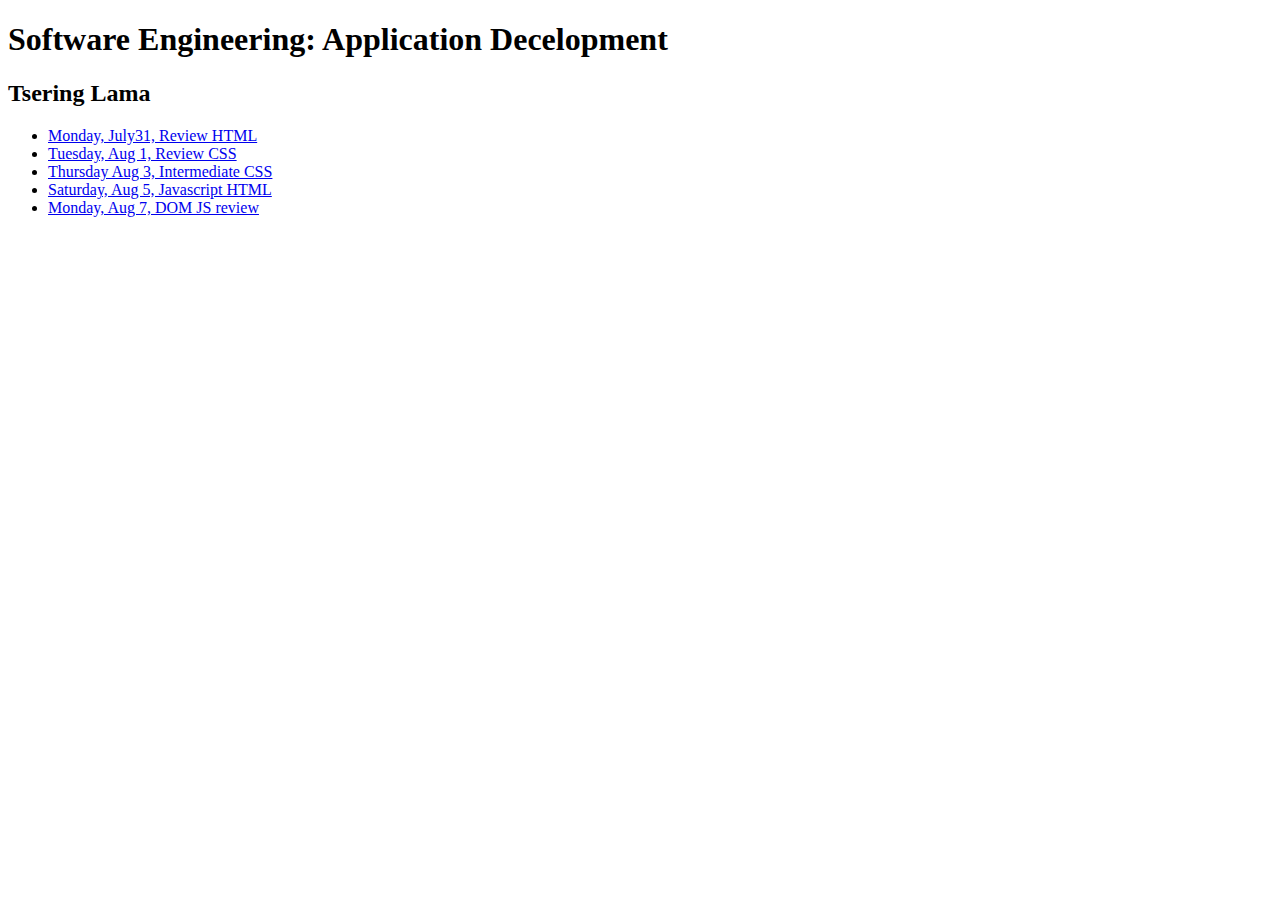
<file: index.html>
<!DOCTYPE html>
<html lang="en">
<head>
    <meta charset="UTF-8">
    <meta http-equiv="X-UA-Compatible" content="IE=edge">
    <meta name="viewport" content="width=device-width, initial-scale=1.0">
    <title>Tsering Lama</title>
</head>
<body>
    <h1>Software Engineering: Application Decelopment</h1>
    <h2>Tsering Lama</h2>

<ul>
    <li>
        <a href="day1_July31/day1.html">Monday, July31, Review HTML</a>
    </li>
    <li>
        <a href="day2_Aug1/day2.html">Tuesday, Aug 1, Review CSS</a>
    </li>
    <li>
        <a href="day3_Aug3/day3.html">Thursday Aug 3, Intermediate CSS</a>
    </li>
    <li>
        <a href="day4_Aug5/day4.html">Saturday, Aug 5, Javascript HTML</a>
    </li>
    <li>
        <a href="day5_Aug7_DOM/day5.html">Monday, Aug 7, DOM JS review</a>
    </li>

</ul>
</body>
</html>
</file>
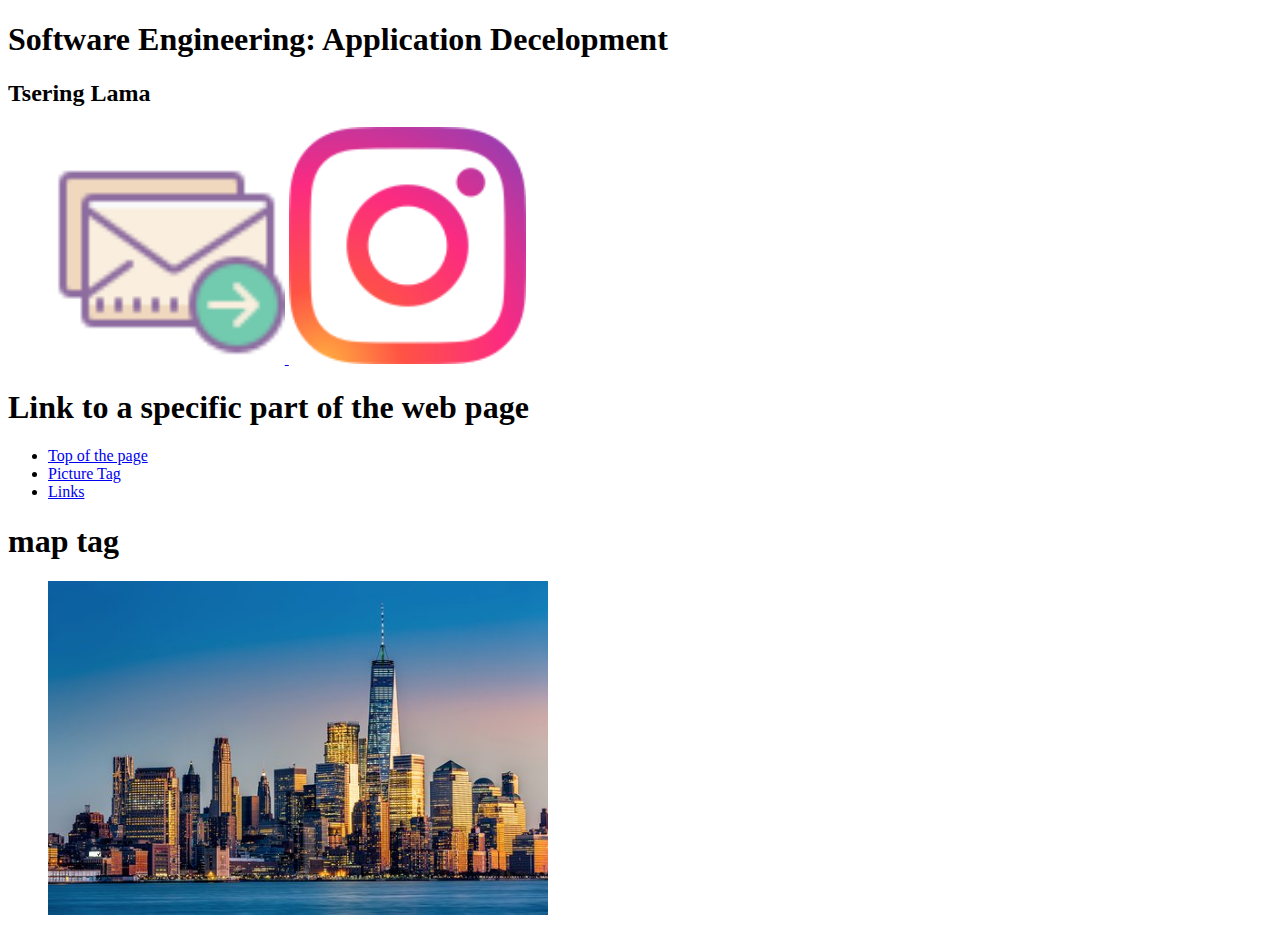
<file: day1_July31/day1.html>
<!DOCTYPE html>
<html lang="en">
<head>
    <meta charset="UTF-8">
    <meta http-equiv="X-UA-Compatible" content="IE=edge">
    <meta name="viewport" content="width=device-width, initial-scale=1.0">
    <title>Tsering Lama</title>
</head>
<body>
    <h1>Software Engineering: Application Decelopment</h1>
    <h2>Tsering Lama</h2>

<figure>
    <a href="https://www.gmail.com/@qcc_cuny" target="_blank" rel="noopener noreferrer">
        <img src="logos/email.png" alt="Image of email logo: Email us for inquiries" width="20%">
    </a>
    <a href="https://www.instagram.com/@qcc_cuny" target="_blank" rel="noopener noreferrer">
        <img src="logos/instagram.png" alt="Image of email logo: follow us on IG" width="20%">
    </a>
</figure>
<h1>Link to a specific part of the web page</h1>
<ul>
    <li>
        <a href="#">Top of the page</a>
    </li>
    <li>
        <a href="#picTag">Picture Tag</a>
    </li>
    <li>
        <a href="#Links">Links</a>
    </li>
</ul>
<h1>map tag</h1>
<figure>
    <img src="logos/newyork.jpg" width="500px" usemap="#nyc" alt="">
</figure>
<map name="nyc">
    <area shape="rect" coords="" href="https://en.wikipedia.org/wiki/Liberty_Tower_(Manhattan)" target="_blank" rel="noopener noreferrer" alt="">
</map>
</body>
</html>
</file>
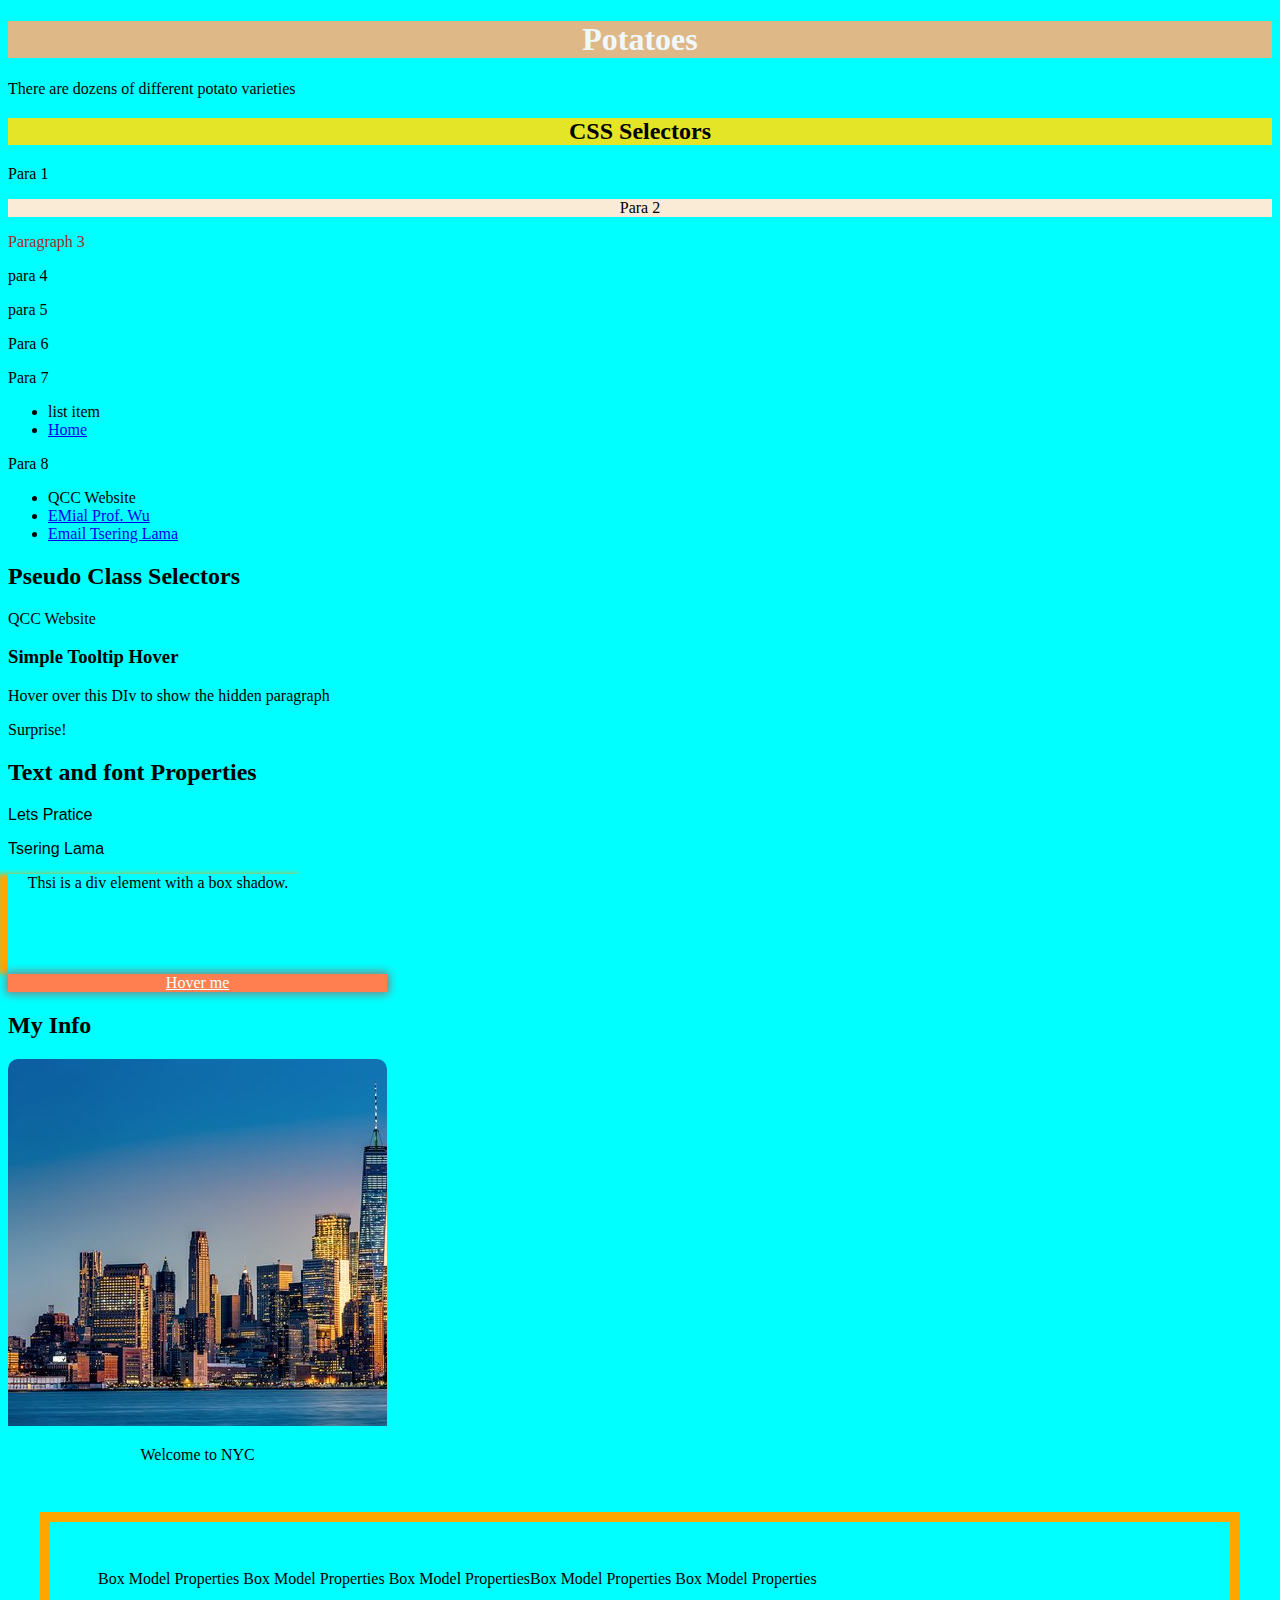
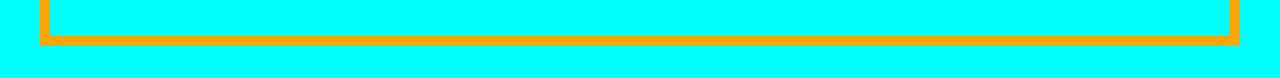
<file: day2_Aug1/day2.html>
<!DOCTYPE html>
<html lang="en">
<head>
    <meta charset="UTF-8">
    <meta http-equiv="X-UA-Compatible" content="IE=edge">
    <meta name="viewport" content="width=device-width, initial-scale=1.0">
    <title>Tsering Lama</title>
    <style>
        h1{background-color: burlywood; color: aliceblue;}

    </style>
    <link rel="stylesheet" href="style.css">
</head>
<body>
    <h1>Potatoes</h1>
    <p>There are dozens of different potato varieties</p>
    <h2 class="par1">CSS Selectors</h2>
    <p class="par1">Para 1</p>
    <p id="par2">Para 2</p>
    <p class="par1 bgp">Paragraph 3</p>

    <!--Combinator Selectors-->
    <div>
        <p>para 4</p>
        <p>para 5</p>
    </div>
    <p>Para 6</p>
    <p>Para 7</p>

    <ul>
        <li>list item</li>
        <li><a href="#">Home</a></li>
    </ul>

    <p>Para 8</p>

    <!--Attribute selectors-->
    <ul>
        <li> <a href="https://www.qcc.cuny.edu" target="_blank" rel="noopener noreferrer"></a> QCC Website</li>
        <li><a href="mailto:hwu@qcc.cuny.edu">EMial Prof. Wu</a></li>
        <li><a href="mailto:iamtsering111@gmail.com">Email Tsering Lama</a></li>

    </ul>

    <!--Pseudo Class Selectors-->
    <h2> Pseudo Class Selectors </h2>
    <p>
        <a href="https://www.qcc.cuny.edu" target="_blank" rel="noopener noreferrer" class="qccLink"></a> QCC Website
    </p>
    
    <h3>Simple Tooltip Hover</h3>
    <div class="tooltipDiv">
        <p>Hover over this DIv to show the hidden paragraph</p>
        <p class="hiddenPar">Surprise!</p>
    </div>

    <!--text and font properties-->
    <h2 class="subtitle">Text and font Properties</h2>
    <p class="intro">Lets Pratice</p>
    <p class="author">Tsering Lama</p>

    <!--Elements properties-->
    <div class="shadow">Thsi is a div element with a box shadow.

    </div>
    <a class="hoverMe" href="#" >Hover me</a>
    <h2>My Info</h2>
    <section class="card">
        <img src="newyork.jpg" alt="pic of NYC" class="imgCard">
        <div class="cardInfo">
            <p>Welcome to NYC</p>
        </div>
    </section>

    <!--Box Model Properties-->
    <div class="box">
        Box Model Properties Box Model Properties 
        Box Model PropertiesBox Model Properties 
        Box Model Properties

    </div>

</body>
</html>
</file>
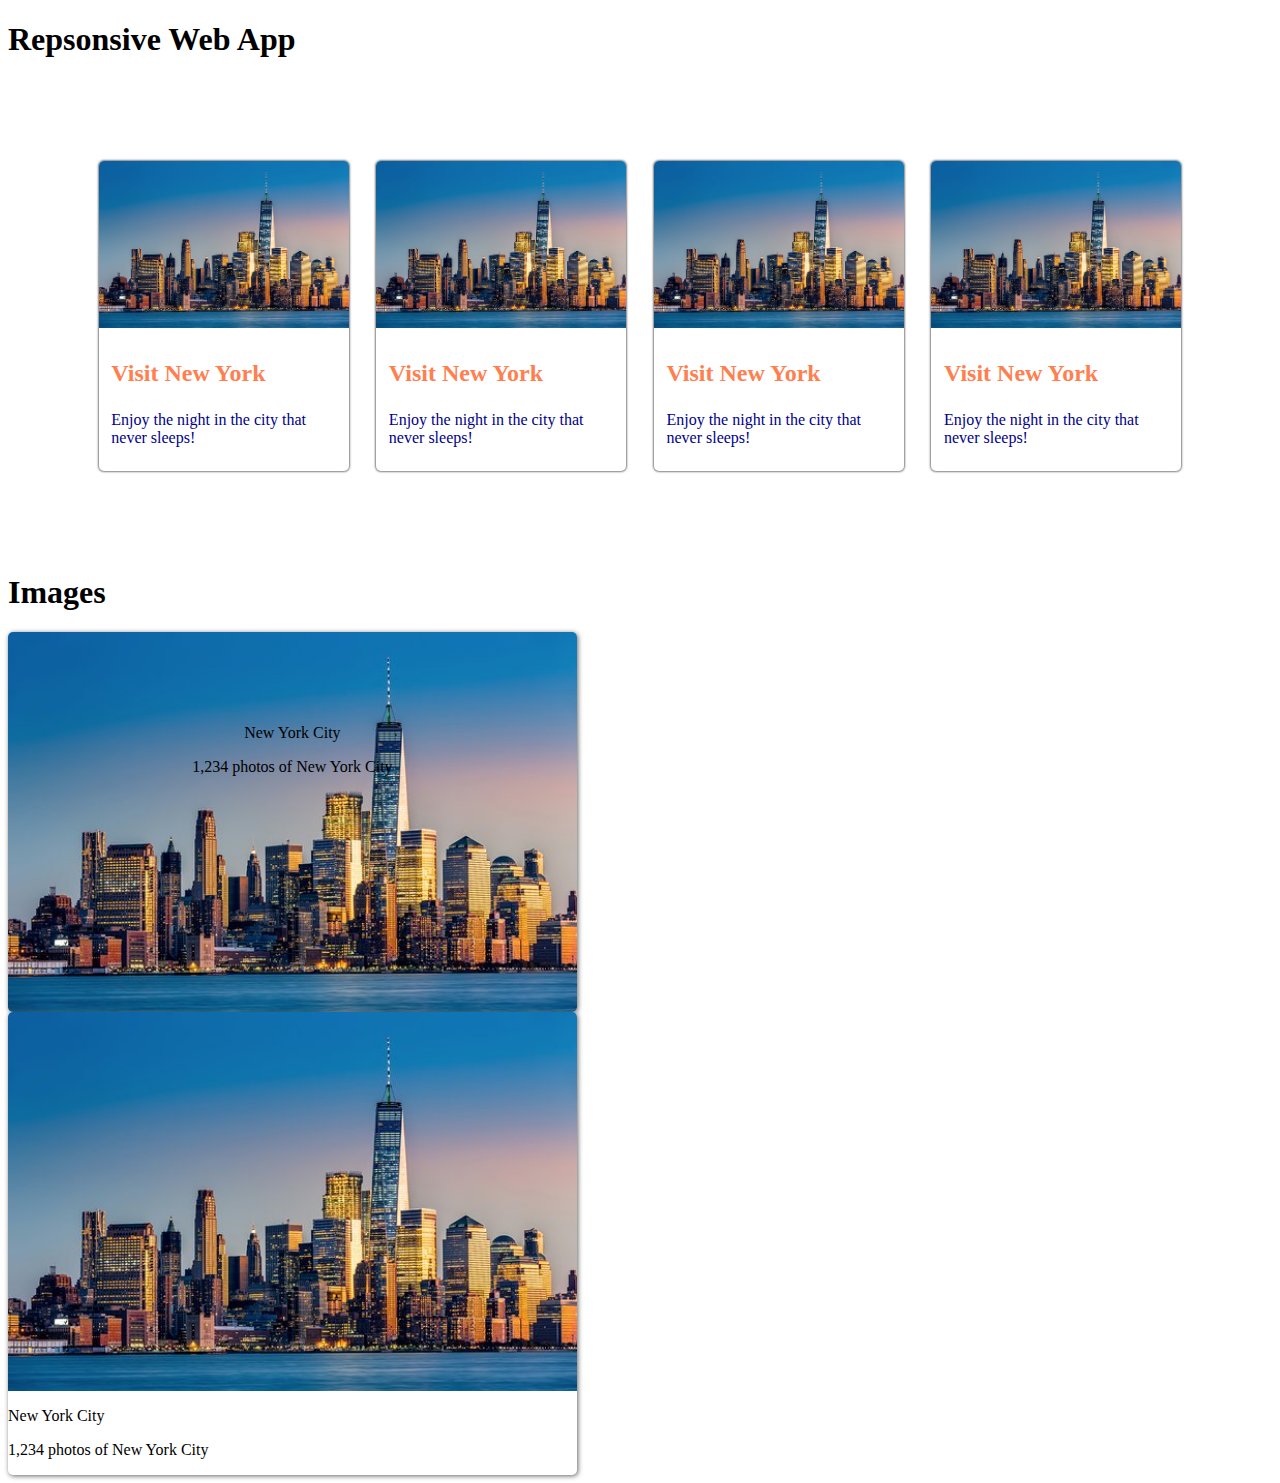
<file: day3_Aug3/day3.html>
<!DOCTYPE html>
<html lang="en">
<head>
    <meta charset="UTF-8">
    <meta http-equiv="X-UA-Compatible" content="IE=edge">
    <meta name="viewport" content="width=device-width, initial-scale=1.0">
    <title>Tsering Lama</title>
    <link rel="stylesheet" href="style.css">
    <link rel="stylesheet" href="responsive.css">
</head>
<body>
    <h1 class="title">Repsonsive Web App</h1>

    <main class="cardContainer">
        <!--card 1-->
        <section class="card">
            <img src="newyork.jpg" alt="pic of NYC">
            <div class="cardContent">
                <p>Visit New York</p>
                <p>Enjoy the night in the city that never sleeps!</p>
            </div>
        </section>
        <!--card 2-->
        <section class="card">
            <img src="newyork.jpg" alt="pic of NYC">
            <div class="cardContent">
                <p>Visit New York</p>
                <p>Enjoy the night in the city that never sleeps!</p>
            </div>
        </section>
        <!--card 3-->
        <section class="card">
            <img src="newyork.jpg" alt="pic of NYC">
            <div class="cardContent">
                <p>Visit New York</p>
                <p>Enjoy the night in the city that never sleeps!</p>
            </div>
        </section>
        <!--card 4-->
        <section class="card">
            <img src="newyork.jpg" alt="pic of NYC">
            <div class="cardContent">
                <p>Visit New York</p>
                <p>Enjoy the night in the city that never sleeps!</p>
            </div>
        </section>
    </main>

    <h1>Images</h1>
    <section class="imgCard">
        <img src="newyork.jpg" alt="pic of New York City">
        <div class="imgCardContent">
            <p>New York City</p>
            <p>1,234 photos of New York City</p>
        </div>
    </section>

    <section class="imgCard">
        <img src="newyork.jpg" alt="pic of New York City">
        <div class="imgCardContent2">
            <p>New York City</p>
            <p>1,234 photos of New York City</p>
        </div>
    </section>


</body>
</html>
</file>
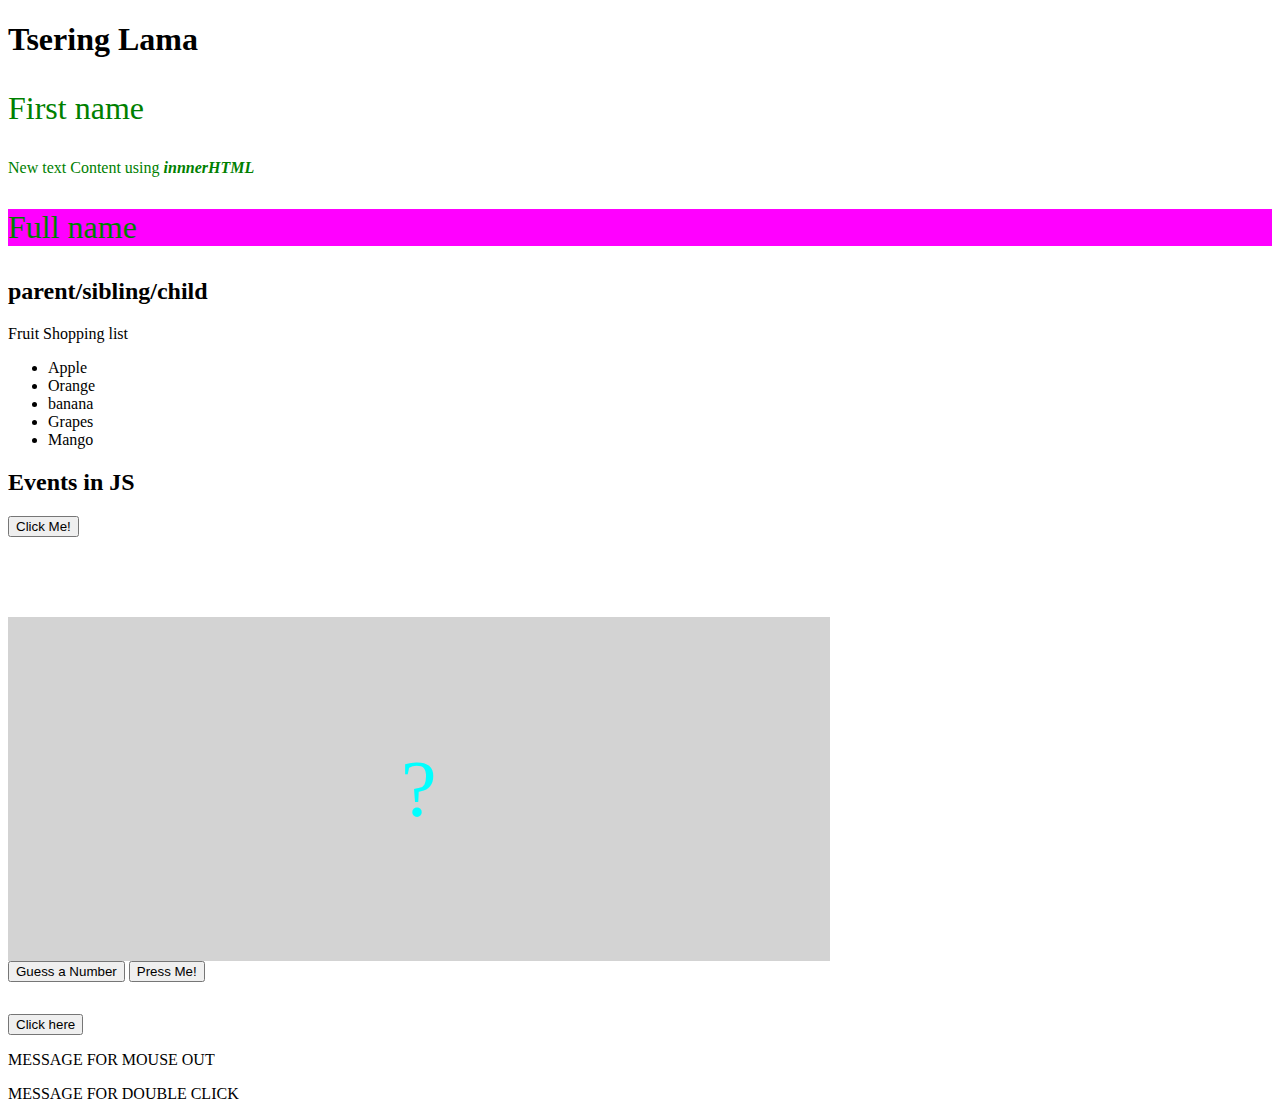
<file: day5_Aug7_DOM/day5.html>
<!DOCTYPE html>
<html lang="en">
<head>
    <meta charset="UTF-8">
    <meta name="viewport" content="width=device-width, initial-scale=1.0">
    <title>Tsering Lama</title>
    <style>
        .subtitle{
            font-family: 'Segoe UI', Tahoma, Geneva, Verdana, sans-serif;
            text-align: center;
            color: coral;
        }
        .guessNumber{
            width:45%;
            padding: 10%;
            text-align: center;
            font-size: 5em;
            color:aqua;
            background-color: lightgray;
            margin-top: 1em;
        }
        html{scroll-behavior: smooth;}
        .top{
            position:fixed;
            bottom:5%;
            right:5%;
            background-color: rgba(20,20,20,0.7);
            font-size: 2.5em;
            border-radius: 50%;
            padding:0.1em;
            overflow: hidden;
            transition: ease 300ms;
            display:none;
        }
        .top a{
            text-decoration: none;
        }
        .top:hover{
            opacity:0.8;
            box-shadow: 0px 0px 2px 2px black;
            transform: scale(1.05);

        }
    </style>
</head>
<body>
    <h1>Tsering Lama</h1>
    <div id="userName">
        <p>First name</p>
        <p>Last name</p>
        <p class="name1">Full name</p>
    </div>
    <h2>parent/sibling/child</h2>
    <p>Fruit Shopping list</p>
    <ul>
        <li>Apple</li>
        <li>Orange</li>
        <li>banana</li>
        <li>Grapes</li>
        <li>Mango</li>
    </ul>

    <h2>Events in JS</h2>
    <button onclick="alert('You Clicked!')">Click Me!</button>
    <div class="guessNumber">
        ?
    </div>
    <button class="btnGuessNum">Guess a Number</button>
    <button class="btn1">Press Me!</button>

    <section style="margin-top: 2em;">
        <button id="btnMouseEvent">Click here</button>
        <p class="mouseoutEventDisplay">MESSAGE FOR MOUSE OUT </p>
        <p class="dblclickDisplay">MESSAGE FOR DOUBLE CLICK</p>
    </section>
    <div class="top">
        <a href="#">&#127875;</a>
    </div>
    <script src="day5.js"></script>
    
</body>
</html>
</file>
<file: day2_Aug1/style.css>
body{
    background-color: aqua;
}
#par2{background-color: antiquewhite;}
h2.par1{background-color: rgb(229, 229, 39);}
.bgp{color:brown;}
/* CSS universal Selector

*{text-align: right;}
*/
h2.par1, #par2,h1{
    text-align:center;
}

/* ---Combinator Selector---

li a{background-color:coral;}
div+p{background-color: pink;}
div >p{color: orange;}
div~p{color:magenta;}
*/

/*attribute Selector*/
a[href*="mailto"]{
    background-color: aqua;
}

/*Pseudo Class Selectors*/

.qccLink{
    background-color: blueviolet;
    color:aliceblue;
}

.qcclink:visited{
    background-color: rgb(223, 255, 127);
}
.qcclink:hover{
    background-color: rgb(21, 91, 67);
}
.qcclink:active{
    background-color: rgb(201, 215, 42);
}
.hiddenpar{
    color: blueviolet;
    display: none;
}
.tooltipDiv:hover .hiddenpar{
    display:block;
}
/*--text and font properties--*/
.subtitle{font-family: broadway;}
.intro, .author{font-family: 'Franklin Gothic Medium', 'Arial Narrow', Arial, sans-serif;}

 
/*Text and Font Properties*/
.shadow{
    width: 300px;
    height: 100px;
    text-align:center;
    background-color: aqua;
    box-shadow: -10px 0px 5px orange;
}
.hoverMe{
    background-color: coral; 
    color: azure;
    box-shadow: 0px 0px 10px 2px gray;
    display: inline-block;
    width:30%;
    text-align: center
}
.hoverMe:hover{
    box-shadow: none;
}

/*card*/
.card{
    width: 30%;
    box-shadow: 0px 0px 3px 2px gray, 2px 5 px 3px lightgray;
    border-radius: 10px;
    overflow: hidden;
}
.imgcard{width: 100%;}
.cardInfo{text-align: center;}
.card:hover{box-shadow: 0px 0px 3px 1px red;}

/* Box Model Properties*/

.box{
    background-color: aqua;
    border: 10px orange solid;
    margin: 2em;
    padding: 3em;
}
</file>
<file: day3_Aug3/style.css>
*{box-sizing: border-box;}
html{scroll-behavior: smooth;}
img{width: 100%; display:block;}
/*--- CARD--*/
.card{
    width:22%;
    box-shadow: 0px 0px 2px 1px gray;;
    border-radius: 5px;
    overflow: hidden;
    margin: 2% 0%;
}
.card:hover{
    box-shadow: 0px 0px 5px 1px black;
}
.cardContent{
    padding: 0.5em 0.8em;
}
.cardContent p:nth-child(1){
    color: coral;
    font-size: 1.5em;
    font-weight: 800;
}
.cardContent p:nth-child(2){
    color: darkblue;
}
.cardContainer{
    display:flex;
    width: 90%;
    margin: 5em auto;
    justify-content: space-evenly;
    flex-wrap: wrap;
}
.imgCard{
    width: 45%;
    box-shadow: 1px 1px 5px rgb(100,100,100);
    border-radius: 5px;
    overflow: hidden;
    position: relative;
}
.imgCardContent{
    position: absolute;
    background-color:(rgba(200, 100, 50, 0.3));
    top: 20%;
    bottom:20%;
    left:30%;
    right:30%;
    text-align:center;
}
.p1_imgCardContent{
    color: green;
    font-size: 2em;
}

.imgContentCard2{
    position: absolute;
    top:0%;
    bottom:0%;
}
</file>
<file: day3_Aug3/responsive.css>
@media screen and (max-width: 1000px)
{
    body{background-color: pink;}
    .title{
    color: magenta;
    text-align: center;}
    .card{width: 45%;}
}
@media screen and (max-width:700px)
{
    body{background-color: lightcyan;}
    .title{
    text-align: right;
    color:aquamarine;} 
    .card{
    width: 70%;
    margin-bottom: 2em;}
}
@media screen and (max-width:400px)
{
    body{background-color: cornsilk;}
    .title{
        text-align: center;
        font-size: 1.5em;}
        .cardContent p:nth-child(1){
            font-size: 1.1em;}
}
</file>
